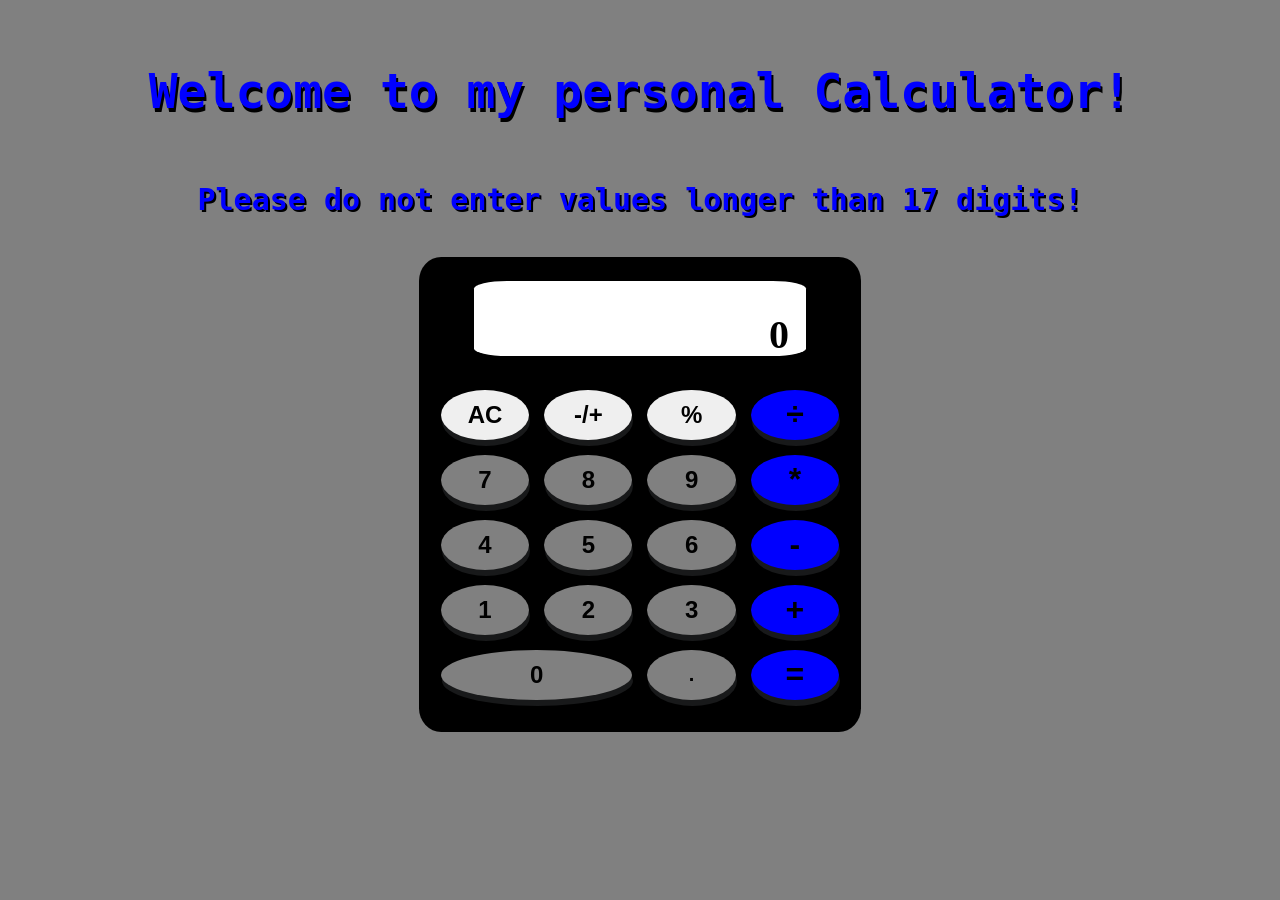
<file: index.html>
<!DOCTYPE html>
<html lang="en">
<head>
    <meta charset="UTF-8">
    <meta name="viewport" content="width=device-width, initial-scale=1.0">
    <link rel="stylesheet" href="calc-styles.css">
    <title>Calculator Web App</title>
</head>
<body>

    <h1 id="main-title">Welcome to my personal Calculator!</h1>

    <h2 id="warning">Please do not enter values longer than 17 digits!</h2>

    <div id="container">

        <div id="display">
            <h3 id="output">0</h3>
        </div>

        <div id="button-container">
            <button class="btn" id="All-clear">AC</button>
            <button class="btn" id="negative">-/+</button>
            <button class="btn" id="percent">%</button>
            <button class="btn blue function" id="divide">÷</button>

            <button class="grey btn value" id="seven">7</button>
            <button class="grey btn value" id="eight">8</button>
            <button class="grey btn value" id="nine">9</button>
            <button class="blue btn function" id="multiply">*</button>

            <button class="grey btn value" id="four">4</button>
            <button class="grey btn value" id="five">5</button>
            <button class="grey btn value" id="six">6</button>
            <button class="blue btn function" id="subtract">-</button>

            <button class="grey btn value" id="one">1</button>
            <button class="grey btn value" id="two">2</button>
            <button class="grey btn value" id="three">3</button>
            <button class="blue btn function" id="add">+</button>

            <button class="grey btn value" id="zero">0</button>
            <button class="grey btn value" id="decimal">.</button>
            <button class="blue btn" id="equals">=</button>
        </div>
    </div>

    <script src="https://code.jquery.com/jquery-3.7.1.js" integrity="sha256-eKhayi8LEQwp4NKxN+CfCh+3qOVUtJn3QNZ0TciWLP4=" crossorigin="anonymous"></script>
    <script src="calc.js"></script>
</body>
</html>
</file>
<file: calc-styles.css>
body{
    background-color: grey;
}

h1{
    font-family: monospace;
    font-size: 3rem;
    text-align: center;
    color: blue;
    text-shadow: 2px 4px black;
    margin-bottom: 5%;
    margin-top: 5%;
}

h2{
    font-family: monospace;
    font-size: 30px;
    text-align: center;
    color: blue;
    text-shadow: 2px 2px black;
}

#container{
    background-color: black;
    width: 35%;
    height: 475px;
    margin: auto;
    border-radius: 5%;
    margin-bottom: 2%;
}

#display{
    position: relative;
    top: 5%;
    margin: auto;
    background-color: white;
    width: 75%;
    height: 75px;
    border-radius: 10%;
}

#output{
    position: relative;
    top: 40%;
    margin-right: 17px;
    color: Black;
    text-align: right;
    font-size: 40px;
}

#button-container{
    display: grid;
    grid-template-columns: repeat(4, .5fr);
    margin-top: 13%;
    margin-left: 5%;
    margin-right: 5%;
    grid-auto-rows: 50px;
    grid-gap: 15px;
}

button{
    font-weight: bolder;
    font-size: x-large;
    border-radius: 50%;
    border: black;
    box-shadow: 1px 6px #18191A;
}

#zero{
    grid-column-start: 1;
    grid-column-end: 3;
}

.blue{
    background-color: blue;
    font-size: xx-large;
}

.grey{
    background-color: grey;
}

#decimal{
    font-size: 20px;
}

.default-click{
    background-color: rgb(53, 53, 53);
}

/* @media (max-width: 600px) {
    
} */
</file>
